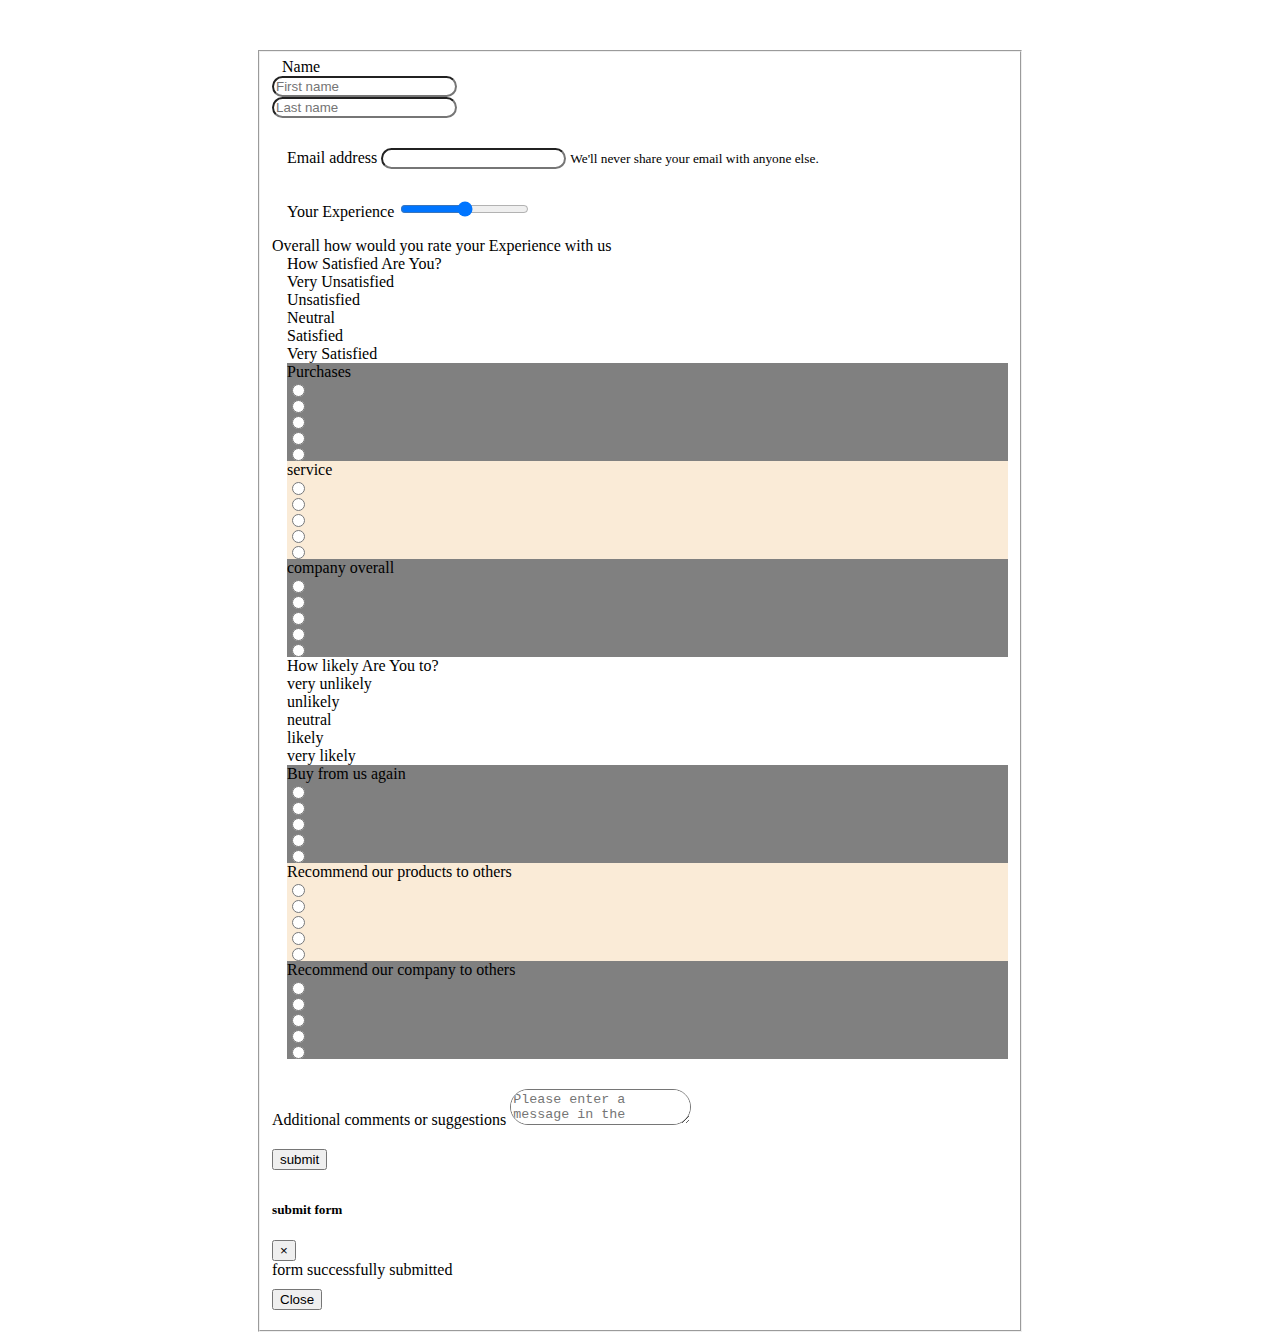
<file: bootstrap task/form/index.html>
<html lang="en">
<head>
    <meta charset="UTF-8">
    <meta name="viewport" content="width=device-width, initial-scale=1.0">
    <title>bootstrap</title>
    <link rel="stylesheet" href="https://cdn.jsdelivr.net/npm/bootstrap@4.6.2/dist/css/bootstrap.min.css" integrity="sha384-xOolHFLEh07PJGoPkLv1IbcEPTNtaed2xpHsD9ESMhqIYd0nLMwNLD69Npy4HI+N" crossorigin="anonymous">
    <link rel="stylesheet" href="form.css">
</head>
<body>
  
   <!-- Name -->
   <fieldset>
    <form class="formall">
        <label for="first" class="container" required>Name</label>
        <div class="row">
          <div class="col">
            <input type="text" class="form-control" placeholder="First name" id="first">
          </div>
          <div class="col">          
            <input type="text" class="form-control" placeholder="Last name" id="last">
          </div>
        </div>

<!--Email address  -->
        <div class="form-group" required>
          <label for="exampleInputEmail1">Email address</label>
          <input type="email" class="form-control" id="exampleInputEmail1" aria-describedby="emailHelp">
          <small id="emailHelp" class="form-text text-muted">We'll never share your email with anyone else.</small>
        </div>
        <!--Your Experience  -->
        <form>
          <div class="form-group">
            <label for="formControlRange">Your Experience</label>
            <input type="range" class="form-control-range" id="formControlRange">
          </div>
        </form>
          <label class="overall">Overall how would you rate your Experience with us</label>
       

        
        

<!-- How Satisfied Are You? -->
        <div class="container0">
          <label for="formhowsatisfiedareyou" class="How-Satisfied-Are-You">How Satisfied Are You?</label>
          <div class="row row-cols-6">
            <div class="col"></div>
            <div class="col">very unsatisfied</div>
            <div class="col">unsatisfied</div>
            <div class="col">neutral</div>
            <div class="col">satisfied</div>
            <div class="col">very satisfied</div>
          </div>
        </div>

        <div class="container1">
          <div class="row row-cols-6">
            <div class="col purchases">purchases</div>
            <div class="col purchases"> <input class="form-check-input" type="radio" name="inlineRadioOptions1" id="inlineRadio1" value="option1"></div>
            <div class="col purchases"> <input class="form-check-input" type="radio" name="inlineRadioOptions1" id="inlineRadio1" value="option1"></div>
            <div class="col purchases"> <input class="form-check-input" type="radio" name="inlineRadioOptions1" id="inlineRadio1" value="option1"></div>
            <div class="col purchases"> <input class="form-check-input" type="radio" name="inlineRadioOptions1" id="inlineRadio1" value="option1"></div>
            <div class="col purchases"> <input class="form-check-input" type="radio" name="inlineRadioOptions1" id="inlineRadio1" value="option1"></div>
          </div>
        </div>

        <div class="container2">
          <div class="row row-cols-6">
            <div class="col service">service</div>
            <div class="col service"> <input class="form-check-input" type="radio" name="inlineRadioOptions2" id="inlineRadio2" value="option2"></div>
            <div class="col service"> <input class="form-check-input" type="radio" name="inlineRadioOptions2" id="inlineRadio2" value="option2"></div>
            <div class="col service"> <input class="form-check-input" type="radio" name="inlineRadioOptions2" id="inlineRadio2" value="option2"></div>
            <div class="col service"> <input class="form-check-input" type="radio" name="inlineRadioOptions2" id="inlineRadio2" value="option2"></div>
            <div class="col service"> <input class="form-check-input" type="radio" name="inlineRadioOptions2" id="inlineRadio2" value="option2"></div>
          </div>
        </div>

        <div class="container3">
          <div class="row row-cols-6">
            <div class="col purchases">company overall</div>
            <div class="col purchases"> <input class="form-check-input" type="radio" name="inlineRadioOptions3" id="inlineRadio3" value="option3"></div>
            <div class="col purchases"> <input class="form-check-input" type="radio" name="inlineRadioOptions3" id="inlineRadio3" value="option3"></div>
            <div class="col purchases"> <input class="form-check-input" type="radio" name="inlineRadioOptions3" id="inlineRadio3" value="option3"></div>
            <div class="col purchases"> <input class="form-check-input" type="radio" name="inlineRadioOptions3" id="inlineRadio3" value="option3"></div>
            <div class="col purchases"> <input class="form-check-input" type="radio" name="inlineRadioOptions3" id="inlineRadio3" value="option3"></div>
          </div>
        </div>


<!-- How Satisfied Are You? -->
        <div class="container4">
          <label for="formhowsatisfiedareyou" class="How-Likely-Are-You-To">How likely Are You to?</label>
          <div class="row row-cols-6">
            <div class="col"></div>
            <div class="col">very unlikely</div>
            <div class="col">unlikely</div>
            <div class="col">neutral</div>
            <div class="col">likely</div>
            <div class="col">very likely</div>
          </div>
        </div>

        <div class="container5">
          <div class="row row-cols-6">
            <div class="col purchases">Buy from us again</div>
            <div class="col purchases"> <input class="form-check-input" type="radio" name="inlineRadioOptions4" id="inlineRadio4" value="option4"></div>
            <div class="col purchases"> <input class="form-check-input" type="radio" name="inlineRadioOptions4" id="inlineRadio4" value="option4"></div>
            <div class="col purchases"> <input class="form-check-input" type="radio" name="inlineRadioOptions4" id="inlineRadio4" value="option4"></div>
            <div class="col purchases"> <input class="form-check-input" type="radio" name="inlineRadioOptions4" id="inlineRadio4" value="option4"></div>
            <div class="col purchases"> <input class="form-check-input" type="radio" name="inlineRadioOptions4" id="inlineRadio4" value="option4"></div>
          </div>
        </div>

        <div class="container6">
          <div class="row row-cols-6">
            <div class="col service">Recommend our products to others</div>
            <div class="col service"> <input class="form-check-input" type="radio" name="inlineRadioOptions5" id="inlineRadio5" value="option5"></div>
            <div class="col service"> <input class="form-check-input" type="radio" name="inlineRadioOptions5" id="inlineRadio5" value="option5"></div>
            <div class="col service"> <input class="form-check-input" type="radio" name="inlineRadioOptions5" id="inlineRadio5" value="option5"></div>
            <div class="col service"> <input class="form-check-input" type="radio" name="inlineRadioOptions5" id="inlineRadio5" value="option5"></div>
            <div class="col service"> <input class="form-check-input" type="radio" name="inlineRadioOptions5" id="inlineRadio5" value="option5"></div>
          </div>
        </div>

        <div class="container7">
          <div class="row row-cols-6">
            <div class="col purchases">Recommend our company to others</div>
            <div class="col purchases"> <input class="form-check-input" type="radio" name="inlineRadioOptions6" id="inlineRadio6" value="option6"></div>
            <div class="col purchases"> <input class="form-check-input" type="radio" name="inlineRadioOptions6" id="inlineRadio6" value="option6"></div>
            <div class="col purchases"> <input class="form-check-input" type="radio" name="inlineRadioOptions6" id="inlineRadio6" value="option6"></div>
            <div class="col purchases"> <input class="form-check-input" type="radio" name="inlineRadioOptions6" id="inlineRadio6" value="option6"></div>
            <div class="col purchases"> <input class="form-check-input" type="radio" name="inlineRadioOptions6" id="inlineRadio6" value="option6"></div>
          </div>
        </div>


 <!-- textarea. -->
        <div class="input-group">
            <label for="validationTextarea">Additional comments or suggestions</label>
          <textarea class="form-control"placeholder="Please enter a message in the textarea."></textarea>
        </div>

        <!-- submit button -->
        <button type="button" class="btn btn-primary" data-toggle="modal" data-target="#exampleModal">
          submit
        </button>
        
        <!-- Modal -->
        <div class="modal fade" id="exampleModal" tabindex="-1" aria-labelledby="exampleModalLabel" aria-hidden="true">
          <div class="modal-dialog">
            <div class="modal-content">
              <div class="modal-header">
                <h5 class="modal-title" id="exampleModalLabel">submit form</h5>
                <button type="button" class="close" data-dismiss="modal" aria-label="Close">
                  <span aria-hidden="true">&times;</span>
                </button>
              </div>
              <div class="modal-body">
                form successfully submitted
              </div>
              <div class="modal-footer">
                <button type="button" class="btn btn-secondary" data-dismiss="modal">Close</button>
                
              </div>
            </div>
          </div>
        </div>
        
      </form>
    </fieldset>
    <script src="https://cdn.jsdelivr.net/npm/jquery@3.5.1/dist/jquery.slim.min.js" integrity="sha384-DfXdz2htPH0lsSSs5nCTpuj/zy4C+OGpamoFVy38MVBnE+IbbVYUew+OrCXaRkfj" crossorigin="anonymous"></script>
<script src="https://cdn.jsdelivr.net/npm/bootstrap@4.6.2/dist/js/bootstrap.bundle.min.js" integrity="sha384-Fy6S3B9q64WdZWQUiU+q4/2Lc9npb8tCaSX9FK7E8HnRr0Jz8D6OP9dO5Vg3Q9ct" crossorigin="anonymous"></script>
</body>
</html>
</file>
<file: bootstrap task/form/form.css>
fieldset{
    margin-left: 250px;
    margin-right: 250px;
    margin-top: 50px;
}

.container{
  
    margin-left: 10px;
    text-transform: capitalize;
    
}
.form-control{
    
   
    border-radius: 50px;
    max-width: 500px;
}
.How-Satisfied-Are-You{
    margin-top: 30px;
    margin-bottom: 10px;
    
}
.How-Likely-Are-You-To{
    margin-top: 30px;
    margin-bottom: 10px;
    
}
.form-group{
    margin-top: 30px;
    margin-bottom: 10px;
    margin-left: 15px;
}
.container0{
    margin-left: 15px;
    text-transform: capitalize;
}
.container1{
    margin-left: 15px;
    text-transform: capitalize;
    
}
.container2{
    margin-left: 15px;
}
.container3{
    margin-left: 15px;
}
.container4{
    margin-left: 15px;
}
.container5{
    margin-left: 15px;
}
.container6{
    margin-left: 15px;
}
.container7{
    margin-left: 15px;
}
.purchases{
    background-color: gray;
}
.service{
    background-color: antiquewhite;
}

.mb-3{
    margin-top: 30px;
    margin-bottom: 10px;
   
}
.input-group{
    margin-top: 30px;
    margin-bottom: 10px;
   
}
.btn{
    margin-top: 10px;
    margin-bottom: 10px;
   
}
</file>
